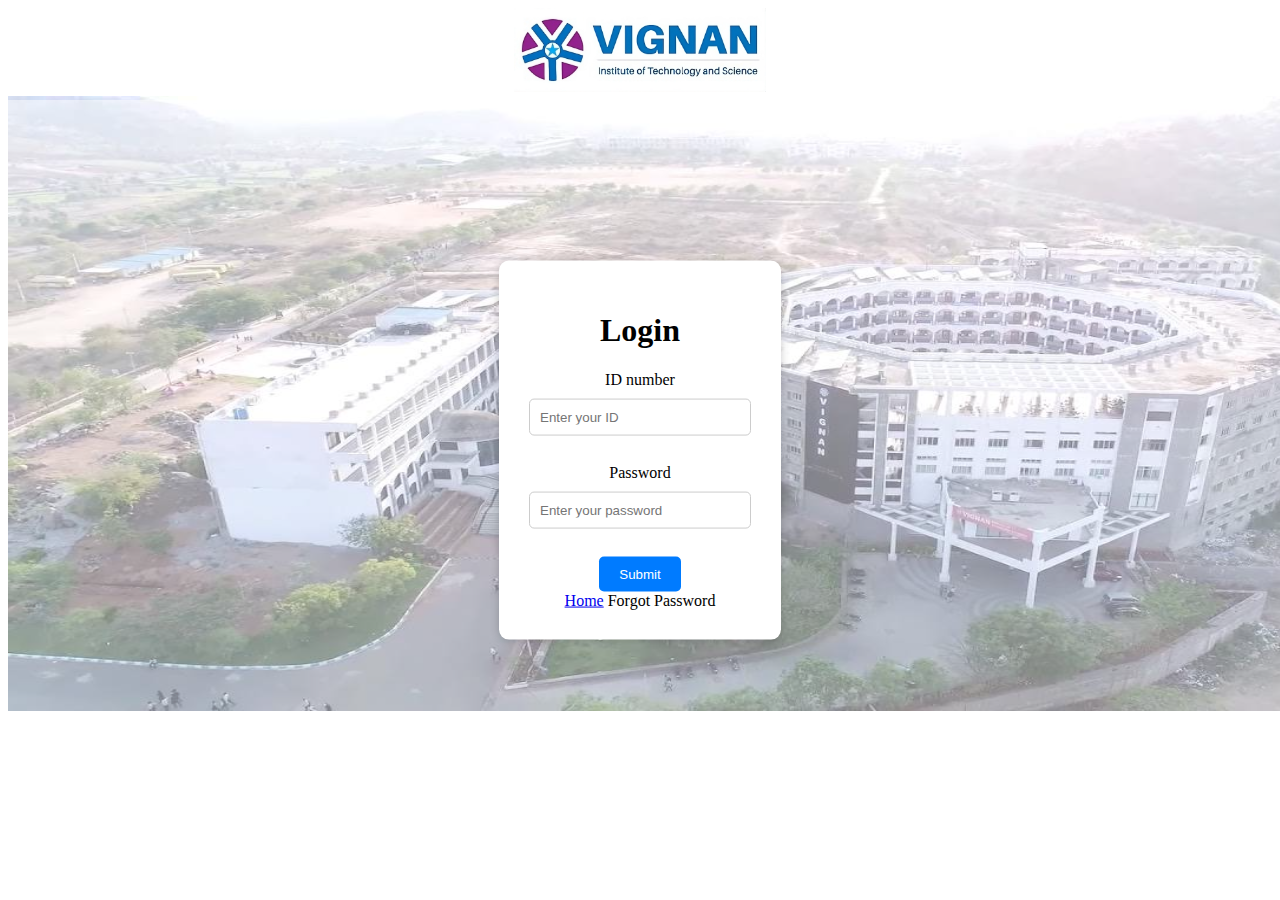
<file: index.html>
<!DOCTYPE html>
<html>

<head>
    <title>Student Portal-Login</title>
    <link rel="icon" href="Images/Onlylogo-removebg-preview.png">

</head>

<body>

    <div class="Header">
        <img src="Images/Logohigh.jpeg" style="height: auto; width: 20%">
    </div>
    <div class="body">
        <!-- <img src="Images/Background_clg-transformed.jpeg" style="background-size: auto;height:621px;width: 1525px;display:block;box-sizing: border-box;overflow: hidden;margin: 0;
            padding: 0;"> -->
        <img src="Images/back.jpeg" style="height: 615px;width: 1510px;">
    </div>
    <div class="overlay"></div>
    <div class="Form">
        <h1>Login</h1>
        <form>
            <label for="ID">ID number</label><br>
            <input type="text" placeholder="Enter your ID"><br><br>
            <label for="ID">Password</label><br>
            <input type="password" placeholder="Enter your password"><br><br>
            <button> Submit</button><br>
            <a href="Home.html">Home</a>
            <a>Forgot Password</a>
        </form>

    </div>
</body>


<style>
    .Header {
        text-align: center;

    }

    .overlay {
        position: absolute;
        top: 100px;
        left: 0;
        width: 100%;
        height: 86%;
        background-color: rgba(255, 255, 255, 0.5);

    }

    .Form {
        text-align: center;
        position: absolute;
        top: 50%;
        left: 50%;
        transform: translate(-50%, -50%);
        background-color: white;
        padding: 30px;
        border-radius: 10px;
        box-shadow: 0 0 10px rgba(0, 0, 0, 0.2);

    }


    .Form input {
        width: 200px;
        padding: 10px;
        margin: 10px 0;
        border: 1px solid #ccc;
        border-radius: 5px;
    }

    .Form button {
        padding: 10px 20px;
        background-color: #007BFF;
        color: white;
        border: none;
        border-radius: 5px;
        cursor: pointer;
    }

    .Form button:hover {
        background-color: #0056b3;

    }



    .Form a:hover {
        color: darkred;
        cursor: pointer;

    }
</style>

</html>
</file>
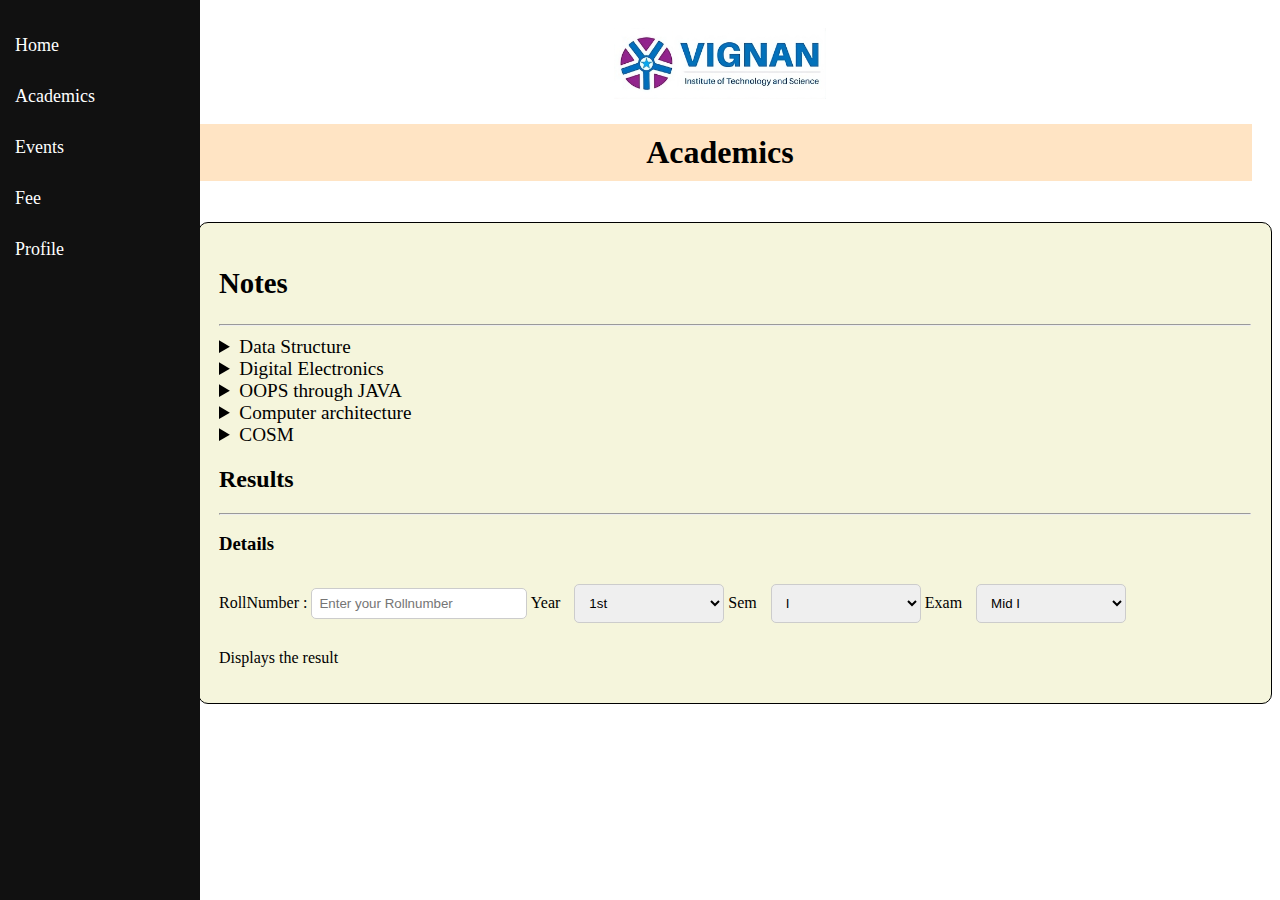
<file: Academics.html>
<!DOCTYPE html>
<html>

<head>
    <title>Student Portal - Academics</title>
    <link rel="icon" href="Images/Onlylogo-removebg-preview.png">

</head>

<body>
    <div class="Header">
        <img src="Images/Logohigh.jpeg" style="height: auto; width: 20%;">
        <h1 class="Head">Academics</h1>
    </div>
    <div class="sections">
        <div class="Notes">
            <h2> Notes</h2>
            <hr>
            <details>
                <summary>Data Structure</summary>
                <ul>
                    <li><a href="Notes/DS/UNIT - I.pdf" download>Unit-I</a></li>
                    <li><a href="" download>Unit-II</a></li>
                    <li><a href="" download>Unit-III</a></li>
                    <li><a href="" download>Unit-IV</a></li>
                    <li><a href="" download>Unit-V</a></li>
                </ul>
            </details>

            <details>
                <summary>Digital Electronics</summary>
                <ul>
                    <li><a href="" download>Unit-I</a></li>
                    <li><a href="" download>Unit-II</a></li>
                    <li><a href="" download>Unit-III</a></li>
                    <li><a href="" download>Unit-IV</a></li>
                    <li><a href="" download>Unit-V</a></li>
                </ul>
            </details>

            <details>
                <summary>OOPS through JAVA</summary>
                <ul>
                    <li><a href="" download>Unit-I</a></li>
                    <li><a href="" download>Unit-II</a></li>
                    <li><a href="" download>Unit-III</a></li>
                    <li><a href="" download>Unit-IV</a></li>
                    <li><a href="" download>Unit-V</a></li>
                </ul>
            </details>

            <details>
                <summary>Computer architecture</summary>
                <ul>
                    <li><a href="" download>Unit-I</a></li>
                    <li><a href="" download>Unit-II</a></li>
                    <li><a href="" download>Unit-III</a></li>
                    <li><a href="" download>Unit-IV</a></li>
                    <li><a href="" download>Unit-V</a></li>
                </ul>
            </details>
            <details>
                <summary>COSM</summary>
                <ul>
                    <li><a href="" download>Unit-I</a></li>
                    <li><a href="" download>Unit-II</a></li>
                    <li><a href="" download>Unit-III</a></li>
                    <li><a href="" download>Unit-IV</a></li>
                    <li><a href="" download>Unit-V</a></li>
                </ul>
            </details>
        </div>


        <div class="Results">
            <h2>Results</h2>
            <hr>
            <h3>Details</h3>
            <label for="RollNumber">RollNumber :</label>
            <input type="text" placeholder="Enter your Rollnumber">
            <label for="Year">Year</label>
            <select name="Year" id="Year">
                <option value="1st">1st</option>
                <option value="2nd">2nd</option>
                <option value="3rd">3rd</option>
                <option value="4th">4th</option>
            </select>
            <label for="Sem">Sem</label>
            <select name="Sem" id="Sem">
                <option value="I">I</option>
                <option value="II">II</option>

            </select>

            <label for="Exam">Exam</label>
            <select name="Exam" id="Exam">
                <option value="Mid I">Mid I</option>
                <option value="Mid II">Mid II</option>
                <option value="External ">External </option>


            </select>
            <p>Displays the result</p>
        </div>

    </div>

    <div class="sidebar">
        <a href="Home.html">Home</a>

        <a href="Academics.html">Academics</a>
        <a href="Events.html">Events</a>
        <a href="Fee.html">Fee</a>
        <a href="Profile.html">Profile</a>
        <!-- <a href="Logout.html">Logout</a> -->
    </div>

</body>
<style>
    .sidebar {
        height: 100%;
        width: 200px;
        position: fixed;
        top: 0;
        left: 0;
        background-color: #111;
        padding-top: 20px;
    }


    .Header {
        margin-left: 160px;
        padding: 20px;
        text-align: center;
    }

    .sidebar a {
        padding: 15px;
        text-decoration: none;
        font-size: 18px;
        color: white;
        display: block;

    }

    .sidebar a:hover {
        background-color: #575757;
    }

    .sections {
        margin-left: 190px;
        padding: 20px;
        background-color: beige;
        border: 1px solid #000000;
        border-radius: 10px;
    }

    .Notes {
        font-size: larger;
    }


    .Results select {
        width: 150px;
        padding: 10px;
        margin: 10px 0;
        border: 1px solid #ccc;
        border-radius: 5px;
        margin-left: 10px;
    }

    .Results input {
        width: 200px;
        padding: 7px;
        margin: 8px 0;
        border: 1px solid #ccc;
        border-radius: 5px;
    }

    .Head {
        background-color: bisque;
        padding: 10px;
    }
</style>

</html>
</file>
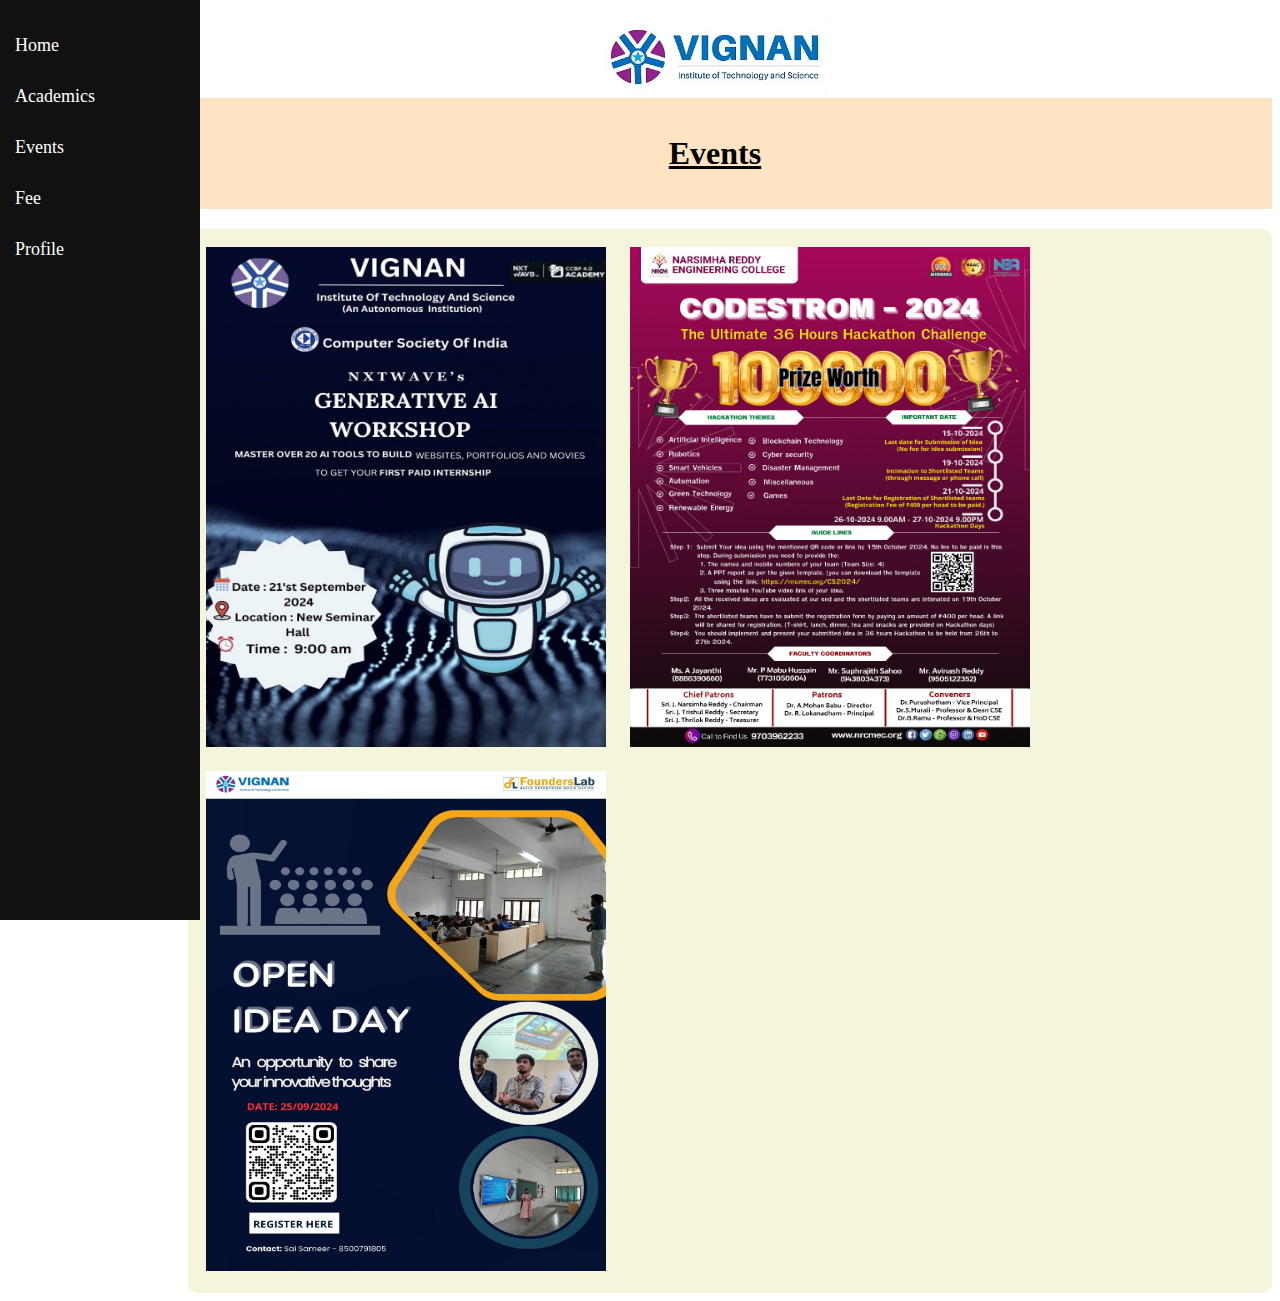
<file: Events.html>
<!DOCTYPE html>
<html>

<head>
    <title>Student Portal - Events</title>
    <link rel="icon" href="Images/Onlylogo-removebg-preview.png">

</head>

<body>
    <div class="Header">
        <img src="Images/Logohigh.jpeg" style="height: auto; width: 20%;">
        <div class="Head">
            <u><b>
                    <p style="font-size: xx-large;">Events</p>
                </b>
            </u>
        </div>

    </div>
    <div class="sidebar">
        <a href="Home.html">Home</a>

        <a href="Academics.html">Academics</a>
        <a href="Events.html">Events</a>
        <a href="Fee.html">Fee</a>
        <a href="Profile.html">Profile</a>
        <!-- <a href="Logout.html">Logout</a> -->
    </div>
    <div class="Event-box">
        <img src="Images/Events/Ai.jpg">
        <img src="Images/Events/Hack.jpg">
        <img src="Images/Events/Open idea.jpg">
    </div>

</body>
<style>
    .sidebar {
        height: 100%;

        width: 200px;

        position: fixed;

        top: 0;
        left: 0;
        background-color: #111;

        padding-top: 20px;
    }

    .Header {
        margin-left: 150px;

        text-align: center;
        margin-top: 20px;
    }

    .sidebar a {
        padding: 15px;
        text-decoration: none;
        font-size: 18px;
        color: white;
        display: block;
    }

    .sidebar a:hover {
        background-color: #575757;
    }

    .Event-box {
        margin-left: 180px;

        padding: 8px;
        border-radius: 10px;
        background-color: beige;


    }

    .Event-box img {
        height: 500px;
        width: 400px;
        padding: 10px;

    }

    .Head {
        background-color: bisque;
        padding: 5px;
        margin-bottom: 20px;
    }
</style>

</html>
</file>
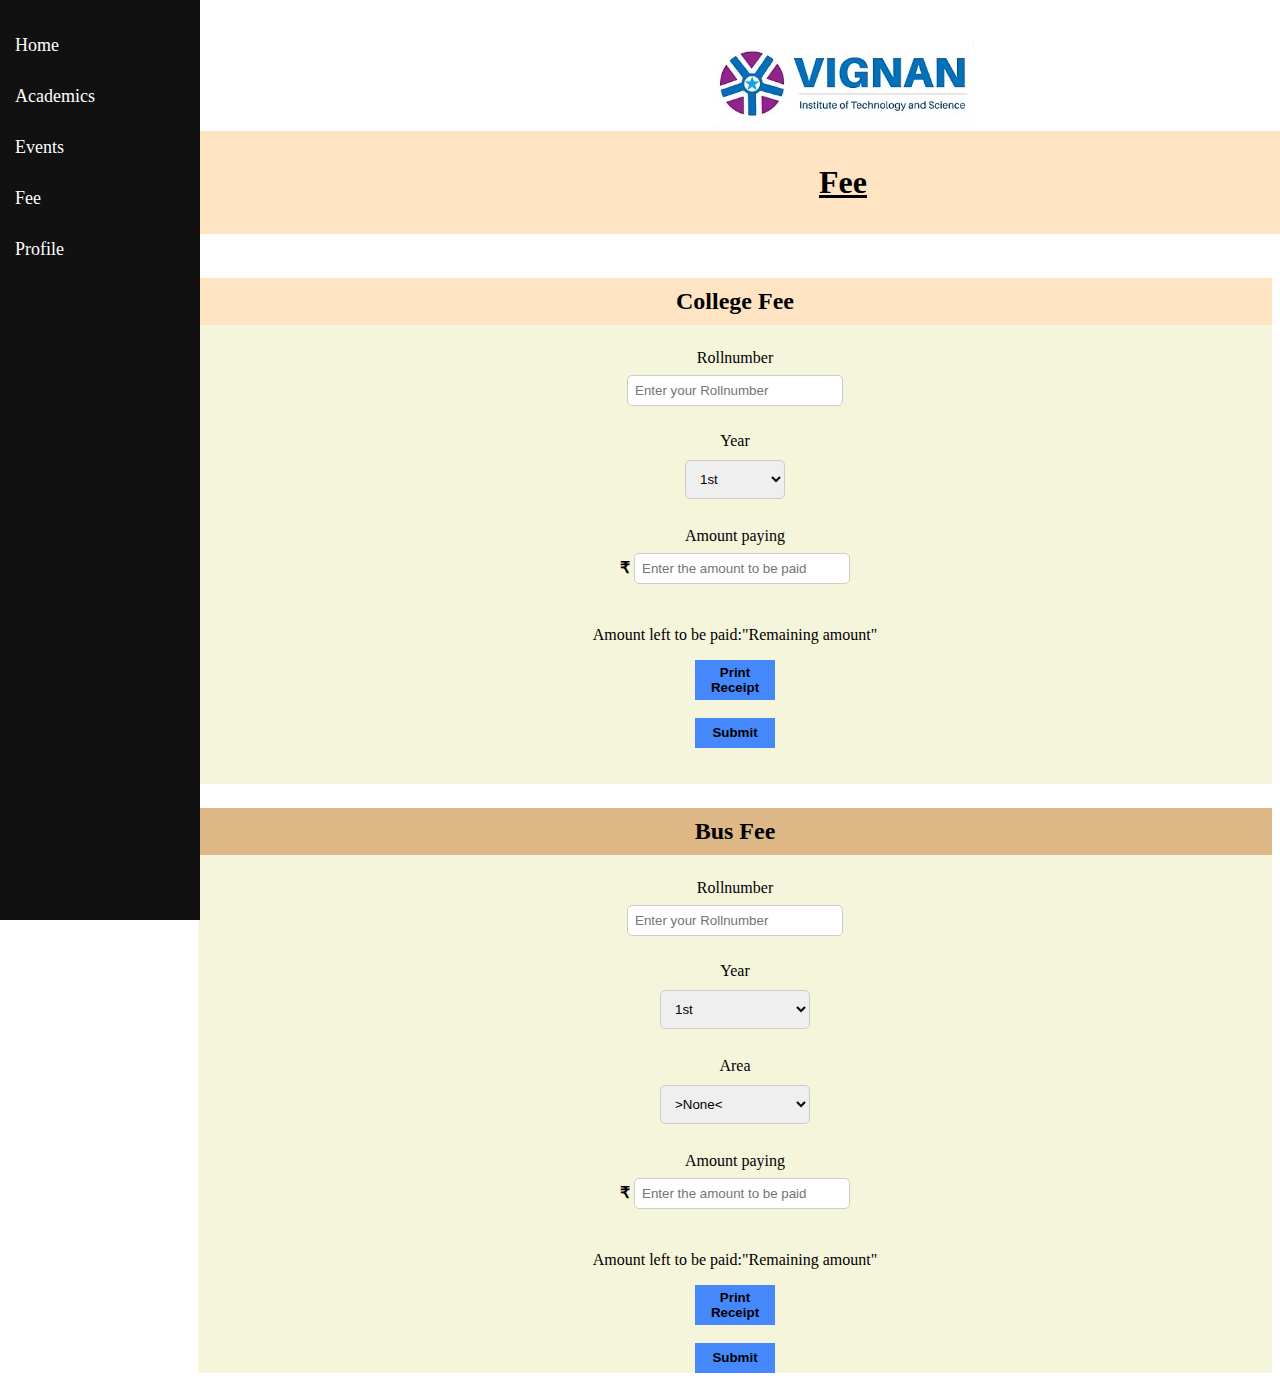
<file: Fee.html>
<!DOCTYPE html>
<html>

<head>
    <title>Student Portal - Fee</title>
    <link rel="icon" href="Images/Onlylogo-removebg-preview.png">
</head>



<body>


    <div class="Header">
        <img src="Images/Logohigh.jpeg" style="height: auto; width: 20%;">
        <div class="Head">
            <p style="font-size:xx-large;"><u><b>Fee</b></u></p>
        </div>

    </div>

    <!-- <div>
        <b>
            <p class="heading" style="font-size:x-large;">College Fee</p>
        </b>

    </div> -->
    <div class="Clg-fee-section">
        <b>
            <p class="heading" style="font-size:x-large;">College Fee</p>
        </b>
        <label for="Rollnumber">Rollnumber</label><br>
        <input type="text" placeholder="Enter your Rollnumber"><br><br>
        <label for="Year">Year</label><br>
        <select name="Year" id="Year">
            <option value="1st">1st</option>
            <option value="2nd">2nd</option>
            <option value="3rd">3rd</option>
            <option value="4th">4th</option>
        </select><br><br>
        <label for="Amount paying">Amount paying</label><br>
        <b> <span class="currency-symbol" style="size: 90px;">₹</span></b>
        <input type="number" placeholder="Enter the amount to be paid"><br><br>
        <p>Amount left to be paid:"Remaining amount"</p>
        <button style="height: 40px;"><b>Print Receipt</b></button><br><br>
        <button onclick="window.location.href='Paymentgateway.html'"><b>Submit</b></button>
        <br><br><br>
    </div>

    <!-- <div>
        <b>
            <p class="bus-heading" style="font-size:x-large;">Bus Fee</p>
        </b>
    </div> -->
    <div class="Bus-fee-section">
        <b>
            <p class="bus-heading" style="font-size:x-large;">Bus Fee</p>
        </b>
        <label for="Rollnumber">Rollnumber</label><br>
        <input type="text" placeholder="Enter your Rollnumber"><br><br>
        <label for="Year">Year</label><br>
        <select name="Year" id="Year">
            <option value="1st">1st</option>
            <option value="2nd">2nd</option>
            <option value="3rd">3rd</option>
            <option value="4th">4th</option>
        </select><br><br>
        <label for="Area">Area</label><br>
        <select name="Area" id="Area">
            <option value="none">>None< </option>
            <option value="Sagar-ring-road">Sagar ring road</option>
            <option value="Lb.Nagar">Lb.Nagar</option>
            <option value="Karmanghat">Karmanghat</option>
            <option value="Champapet">Champapet</option>
            <option value="Saidabad">Saidabad</option>
            <option value="IS Sadan">IS Sadan</option>
            <option value="Nagole">Nagole</option>
            <option value="Uppal">Uppal</option>
            <option value="Kothapet">Kothapet</option>
            <option value="Chaitanyapuri">Chaitanyapuri</option>
            <option value="Dilshuknagar">Dilshuknagar</option>
            <option value="Malakpet">Malakpet</option>
            <option value="Nalgonda">Nalgonda</option>
            <option value="Choutuppal">Choutuppal</option>
            <option value="Narketpally">Narketpally</option>
            <option value="Chityal">Chityal</option>




        </select><br><br>
        <label for="Amount paying">Amount paying</label><br>
        <b> <span class="currency-symbol" style="size: 90px;">₹</span></b>
        <input type="number" placeholder="Enter the amount to be paid"><br><br>
        <p>Amount left to be paid:"Remaining amount"</p>
        <button style="height: 40px;"><b>Print Receipt</b></button><br><br>

        <button onclick="window.location.href='Paymentgateway.html'"><b>Submit</b></button>
    </div>




    <div class="sidebar">
        <a href="Home.html">Home</a>

        <a href="Academics.html">Academics</a>
        <a href="Events.html">Events</a>
        <a href="Fee.html">Fee</a>
        <a href="Profile.html">Profile</a>
        <!-- <a href="Logout.html">Logout</a> -->
    </div>



</body>












<style>
    .sidebar {
        height: 100%;
        width: 200px;
        position: fixed;
        top: 0;
        left: 0;
        background-color: #111;
        padding-top: 20px;
    }

    .Header {
        margin-left: 160px;
        width: 1310px;
        padding: 20px;
        text-align: center;
        margin-top: 20px;
    }

    .sidebar a {
        padding: 15px;
        text-decoration: none;
        font-size: 18px;
        color: white;
        display: block;
    }

    .sidebar a:hover {
        background-color: #575757;
    }

    .heading {
        text-align: center;
        background-color: bisque;
        padding: 10px;
    }

    .bus-heading {
        text-align: center;
        background-color: burlywood;
        padding: 10px;
    }

    .Clg-fee-section {
        text-align: center;
        margin-left: 190px;
        background-color: beige;
    }

    .Clg-fee-section input {
        width: 200px;
        padding: 7px;
        margin: 8px 0;
        border: 1px solid #ccc;
        border-radius: 5px;
    }

    .Clg-fee-section select {
        width: 100px;
        padding: 10px;
        margin: 10px 0;
        border: 1px solid #ccc;
        border-radius: 5px;
    }


    .Clg-fee-section button {
        background-color: rgb(69, 136, 251);
        border: none;
        height: 30px;
        width: 80px;
    }

    .Clg-fee-section button:hover {
        background-color: rgb(11, 95, 239);

    }

    .Bus-fee-section {
        text-align: center;
        margin-left: 190px;
        background-color: beige;

    }

    .Bus-fee-section input {
        width: 200px;
        padding: 7px;
        margin: 8px 0;
        border: 1px solid #ccc;
        border-radius: 5px;
    }

    .Bus-fee-section select {
        width: 150px;
        padding: 10px;
        margin: 10px 0;
        border: 1px solid #ccc;
        border-radius: 5px;
    }


    .Bus-fee-section button {
        background-color: rgb(69, 136, 251);
        border: none;
        height: 30px;
        width: 80px;
    }

    .Bus-fee-section button:hover {
        background-color: rgb(11, 95, 239);

    }

    .Head {
        background-color: bisque;
        padding: 1px;
    }
</style>

</html>
</file>
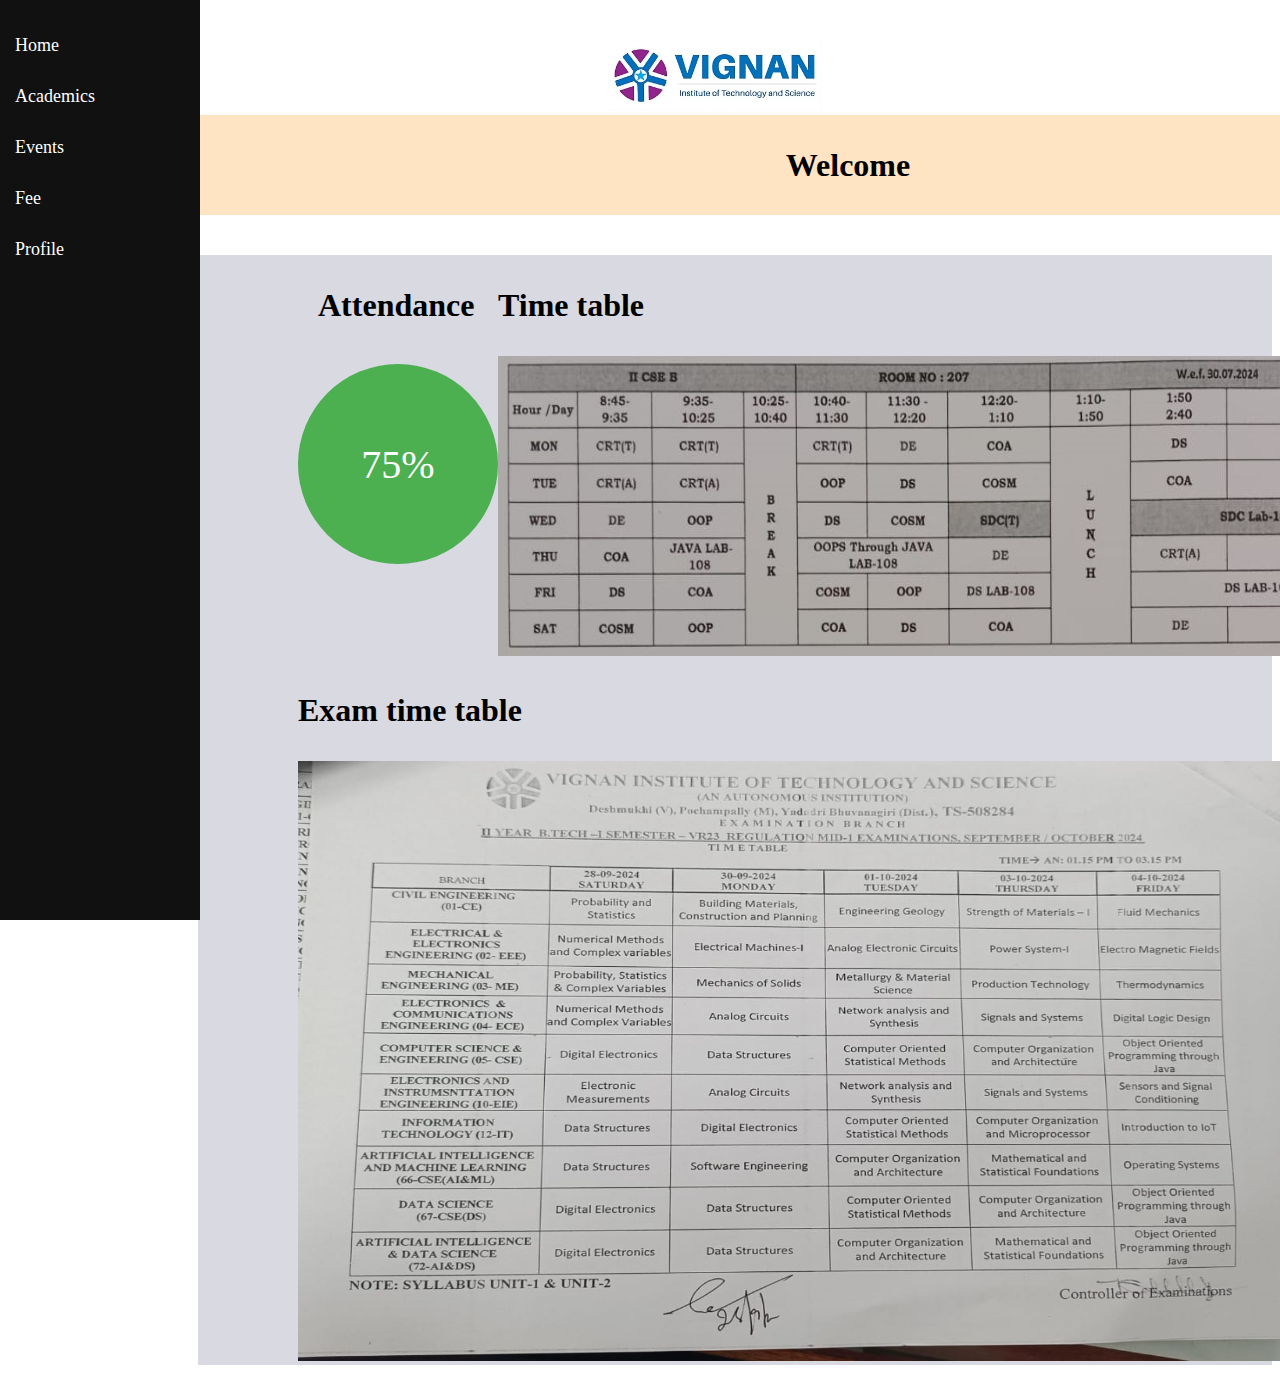
<file: Home.html>
<!DOCTYPE html>
<html>

<head>
    <title>Student Portal - Home</title>
    <link rel="icon" href="Images/Onlylogo-removebg-preview.png">
</head>

<body>
    <div class="Header">
        <img src="Images/Logohigh.jpeg" style="height: auto; width: 20%;">
        <div class="Head">
            <h1>Welcome</h1>
        </div>

    </div>

    <div class="content">
        <div class="Flex-container">
            <div class="Attendace">
                <h3 class="Heading" style="font-size: xx-large;">Attendance</h3>
                <p class="Circle">75%</p>

            </div>


            <div class="Timetable">
                <h3 style="font-size: xx-large;">Time table</h3>
                <!-- <iframe src="Sheet1.html"></iframe> -->
                <img src="Images/TimetableB.jpg" alt="">
            </div>

        </div>
        <div class="Exam">
            <h3 style="font-size: xx-large;">Exam time table</h3>
            <img src="Images/Examtiemtable.jpg">
        </div>

    </div>

    <div class="sidebar">
        <a href="Home.html">Home</a>

        <a href="Academics.html">Academics</a>
        <a href="Events.html">Events</a>
        <a href="Fee.html">Fee</a>
        <a href="Profile.html">Profile</a>
        <!-- <a href="Logout.html">Logout</a> -->
    </div>

</body>
<style>
    .sidebar {
        height: 100%;
        width: 200px;
        position: fixed;
        top: 0;
        left: 0;
        background-color: #111;
        padding-top: 20px;
    }


    .Header {
        margin-left: 150px;
        padding: 20px;
        text-align: center;
        margin-top: 20px;
    }

    .sidebar a {
        padding: 15px;
        text-decoration: none;
        font-size: 18px;
        color: white;
        display: block;

    }

    .sidebar a:hover {
        background-color: #575757;
    }

    .content {
        background-color: #d8d9e1;
        margin-left: 190px;
    }

    .Circle {
        width: 200px;
        height: 200px;
        border-radius: 50%;
        background-color: #4CAF50;
        color: white;
        display: flex;
        justify-content: center;
        align-items: center;
        font-size: 40px;
        margin-left: 50px;
    }

    .Heading {
        margin-left: 70px;
    }

    .Timetable iframe {
        height: 230px;
        width: 300px;
    }

    .Timetable img {
        height: 300px;
        width: 900px;
    }

    .Flex-container {
        display: flex;
        justify-content: space-between;
        align-items: flex-start;
        margin-left: 50px;
        margin-top: 20px;
    }

    .Exam {
        margin-left: 100px;
    }

    .Exam img {
        height: 600px;
        width: 1000px;
    }

    .Head {
        background-color: bisque;
        padding: 10px;
        width: 1320px;

    }
</style>

</html>
</file>
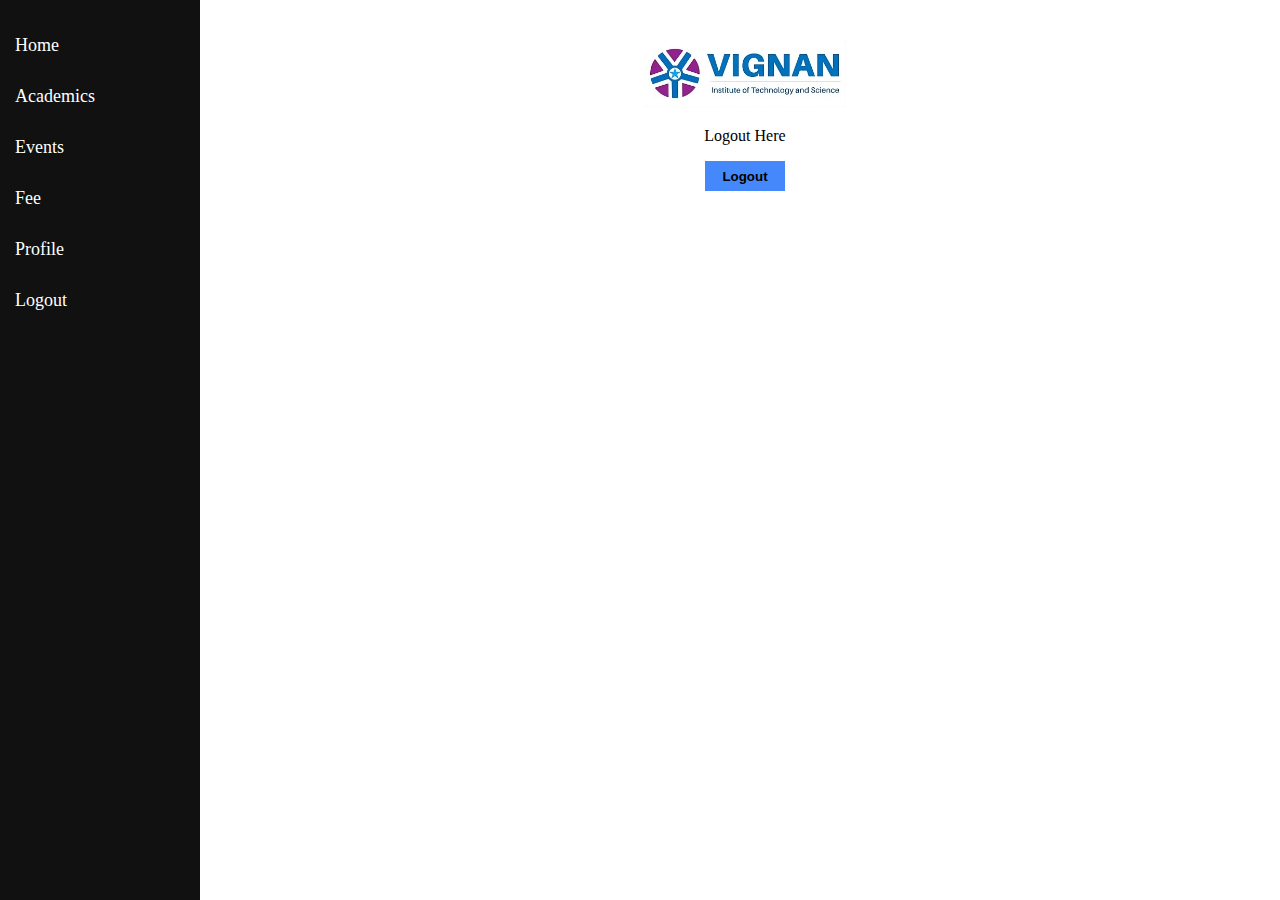
<file: Logout.html>
<!DOCTYPE html>
<html>

<head>
    <title>Student Portal - Logout</title>
    <link rel="icon" href="Images/Onlylogo-removebg-preview.png">

</head>

<body>
    <div class="Header">
        <img src="Images/Logohigh.jpeg" style="height: auto; width: 20%;">
        <p>Logout Here </p>
        <button><b>Logout</b></button>
    </div>
    <div class="sidebar">
        <a href="Home.html">Home</a>

        <a href="Academics.html">Academics</a>
        <a href="Events.html">Events</a>
        <a href="Fee.html">Fee</a>
        <a href="Profile.html">Profile</a>
        <a href="Logout.html">Logout</a>
    </div>

</body>
<style>
    .sidebar {
        height: 100%;

        width: 200px;

        position: fixed;

        top: 0;
        left: 0;
        background-color: #111;

        padding-top: 20px;
    }

    .Header button {
        background-color: rgb(69, 136, 251);
        border: none;
        height: 30px;
        width: 80px;
        box-shadow: none;


    }

    .Header button:hover {
        background-color: rgb(11, 95, 239);
        height: 35px;
        width: 85px;

    }


    .Header {
        margin-left: 210px;

        padding: 20px;
        text-align: center;
        margin-top: 20px;
    }

    .sidebar a {
        padding: 15px;
        text-decoration: none;
        font-size: 18px;
        color: white;
        display: block;
    }

    .sidebar a:hover {
        background-color: #575757;
    }
</style>

</html>
</file>
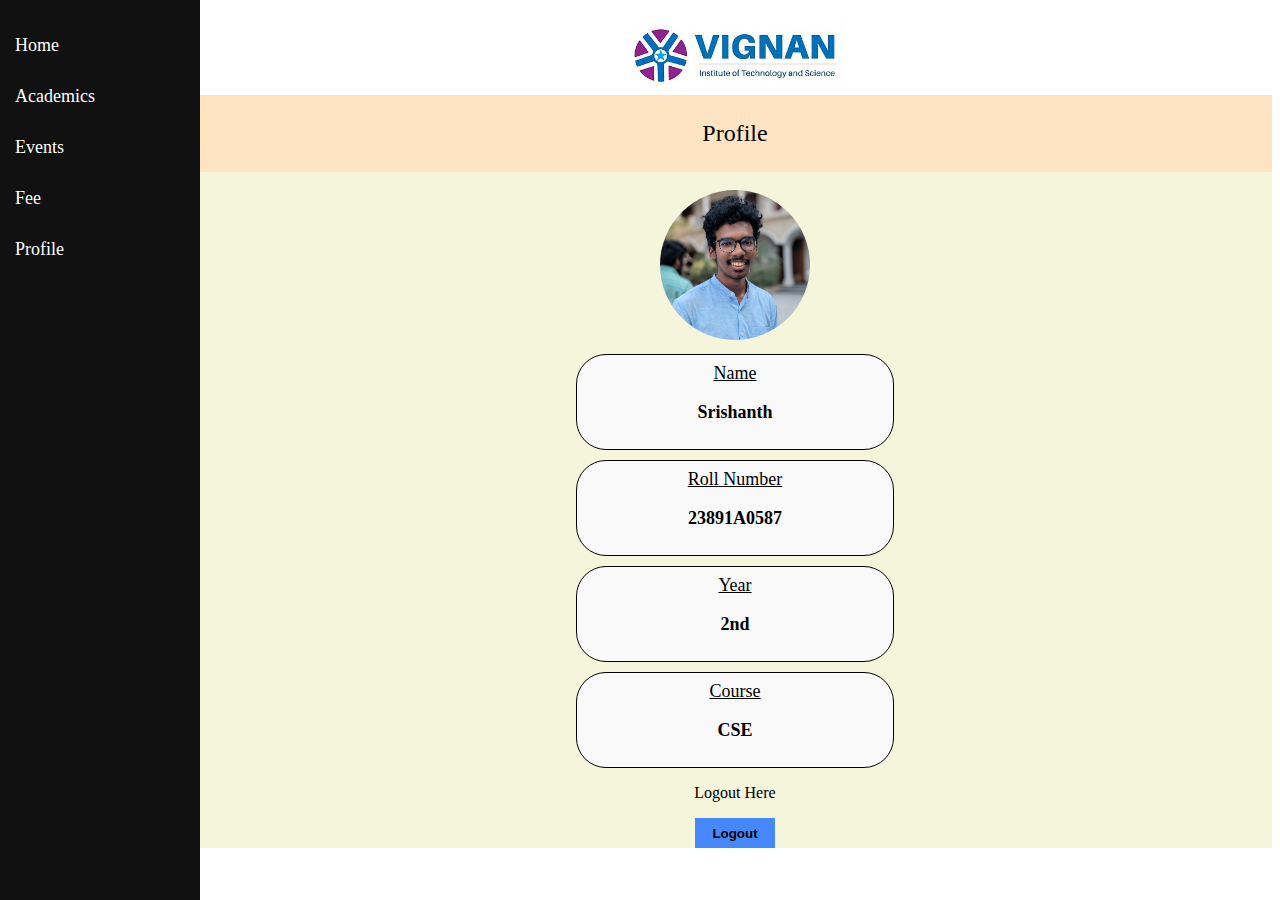
<file: Profile.html>
<!DOCTYPE html>
<html>

<head>
    <title>Student Portal - Profile</title>
    <link rel="icon" href="Images/Onlylogo-removebg-preview.png">

</head>

<body>
    <div class="Header">
        <img src="Images/Logohigh.jpeg" style="height: auto; width: 20%;">
        <div class="Profile">
            <p>Profile</p>
        </div>
        <div class=" Info">
            <br>
            <img src="Images/IMG-20240329-WA0008.jpg" class="Profile_pic"><br>
            <div class="profile-box">
                <u><label for="Name">Name</label></u>
                <b>
                    <p>Srishanth</p>
                </b>
            </div>

            <div class="profile-box">
                <u><label for="Rollnumber">Roll Number</label></u>
                <b>
                    <p>23891A0587</p>
                </b>
            </div>

            <div class="profile-box">
                <u><label for="Year">Year</label></u>
                <b>
                    <p>2nd</p>
                </b>
            </div>

            <div class="profile-box">
                <u><label for="Course">Course</label></u>
                <b>
                    <p>CSE</p>
                </b>
            </div>
            <div>
                <p>Logout Here </p>
                <button onclick="window.location.href='index.html'"><b>Logout</b></button>
            </div>
        </div>



    </div>

    <div class="sidebar">
        <a href="Home.html">Home</a>

        <a href="Academics.html">Academics</a>
        <a href="Events.html">Events</a>
        <a href="Fee.html">Fee</a>
        <a href="Profile.html">Profile</a>
        <!-- <a href="Logout.html">Logout</a> -->
    </div>

</body>
<style>
    .sidebar {
        height: 100%;

        width: 200px;

        position: fixed;

        top: 0;
        left: 0;
        background-color: #111;

        padding-top: 20px;
    }


    .Header {
        margin-left: 190px;

        text-align: center;
        margin-top: 20px;
    }

    .sidebar a {
        padding: 15px;
        text-decoration: none;
        font-size: 18px;
        color: white;
        display: block;

    }

    .sidebar a:hover {
        background-color: #575757;
    }

    .Profile_pic {
        width: 150px;
        height: 150px;
        border-radius: 50%;
        object-fit: cover;
    }

    .profile-box p {
        text-underline-position: auto;
    }

    .profile-box {
        border: 1px solid #000000;
        padding: 8px;
        width: 300px;
        margin: 10px auto;
        border-radius: 30px;
        background-color: #f9f9f9;
        font-size: large;
    }

    .Header button {
        background-color: rgb(69, 136, 251);
        border: none;
        height: 30px;
        width: 80px;
        box-shadow: none;


    }

    .Header button:hover {
        background-color: rgb(11, 95, 239);
        height: 35px;
        width: 85px;

    }

    .Info {
        background-color: beige;
    }

    .Profile {
        font-size: x-large;
        background-color: bisque;
        padding: 1px;
    }
</style>

</html>
</file>
